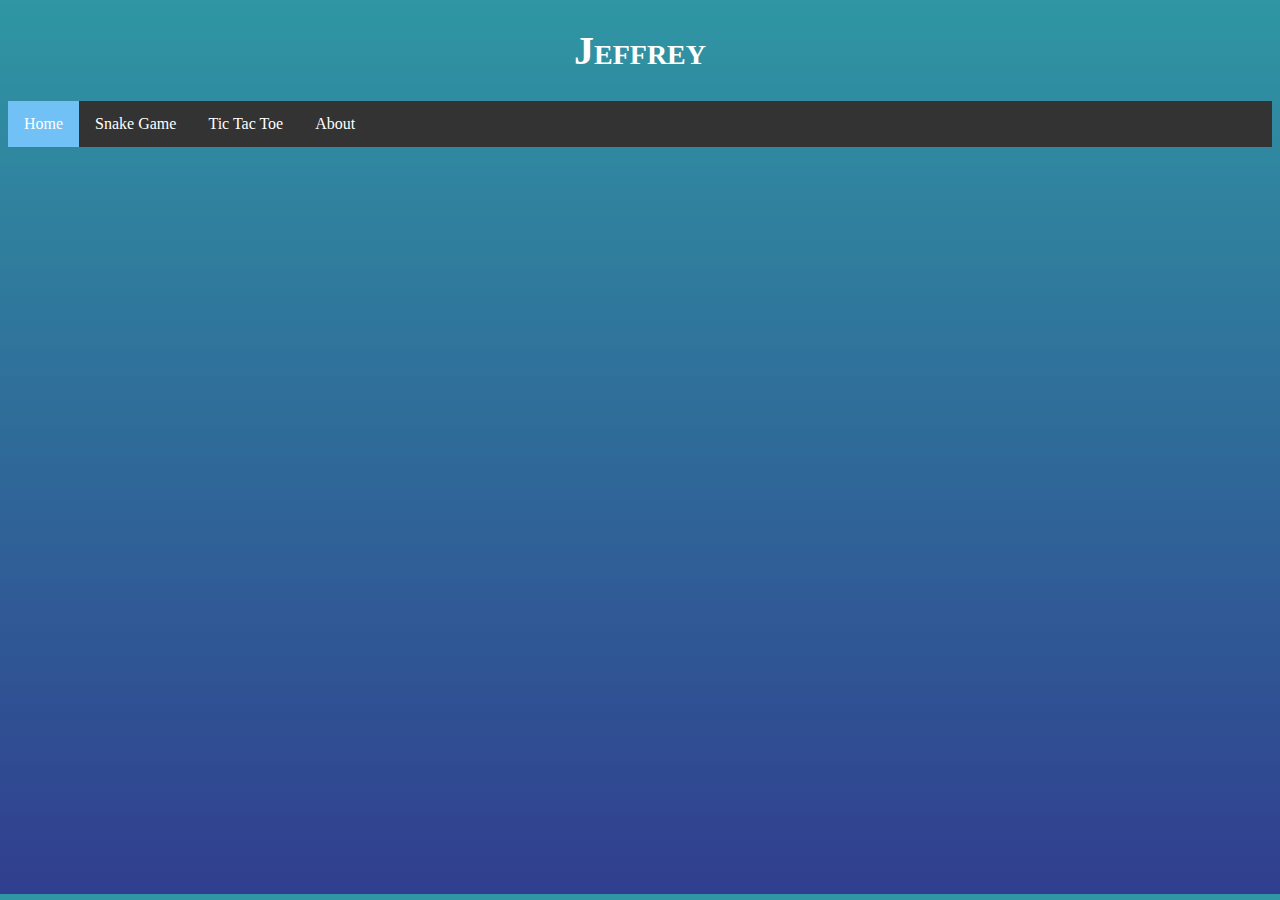
<file: index.html>
<!DOCTYPE html>
<html>
  <head>
  	<title>Homepage</title>
    <link rel="stylesheet" href="styles.css">
  </head>

  <body>
    <h1>Jeffrey</h1>
    <ul>
      <li><a class="active" href="index.html">Home</a></li>
      <li><a href="snakegame.html">Snake Game</a></li>
      <li><a href="tictactoe.html">Tic Tac Toe</a></li>
      <li><a href="abouts.html">About</a></li>
    </ul>

  </body>
</html>
</file>
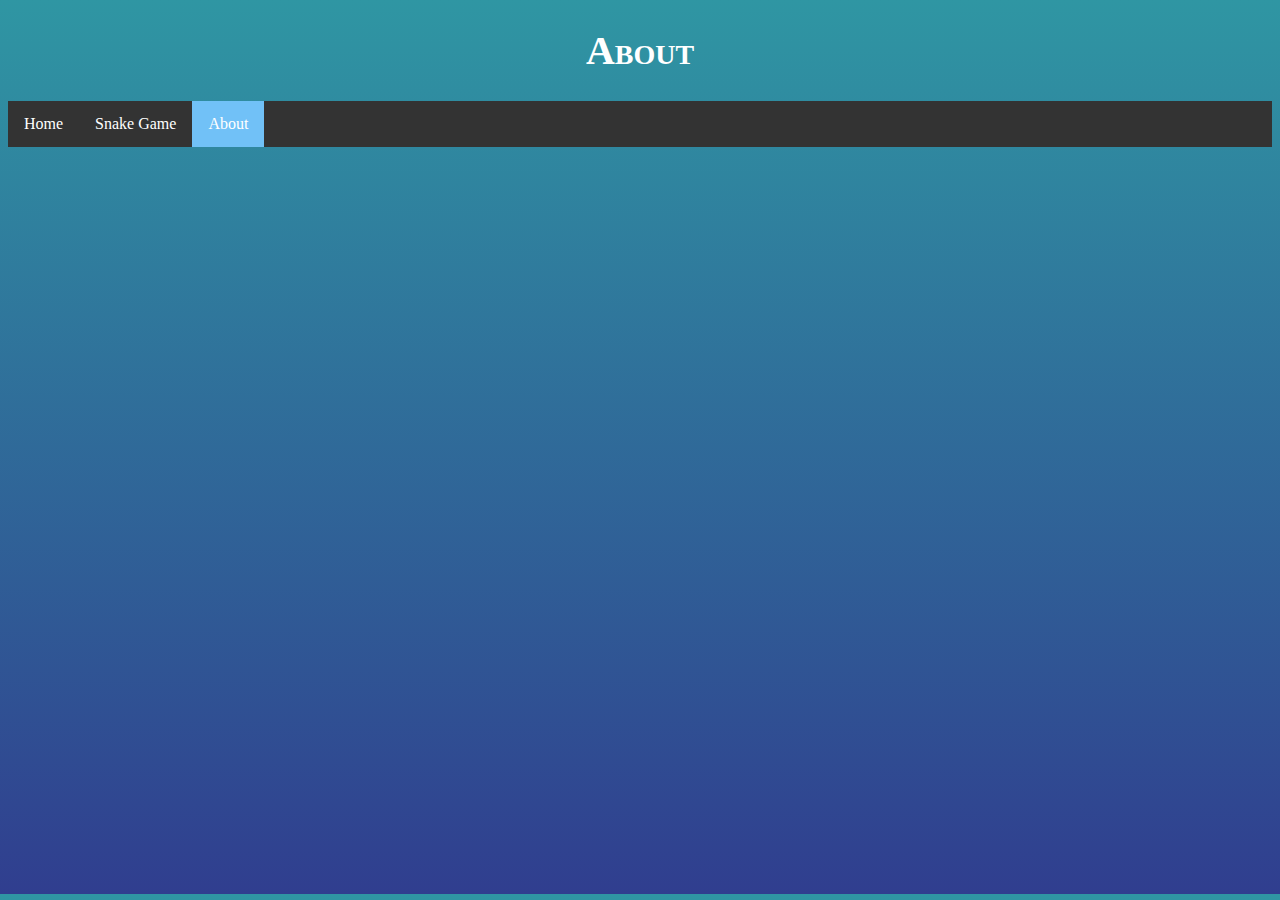
<file: about.html>
<!DOCTYPE html>
<html>
  <head>
  	<title>About</title>
        <link rel="stylesheet" href="styles.css">
  </head>

  <body>
    <h1>About</h1>
    <ul>
      <li><a href="index.html">Home</a></li>
      <li><a href="snakegame.html">Snake Game</a></li>
      <li><a class="active" href="about.html">About</a></li>
    </ul>

  </body>
</html>
</file>
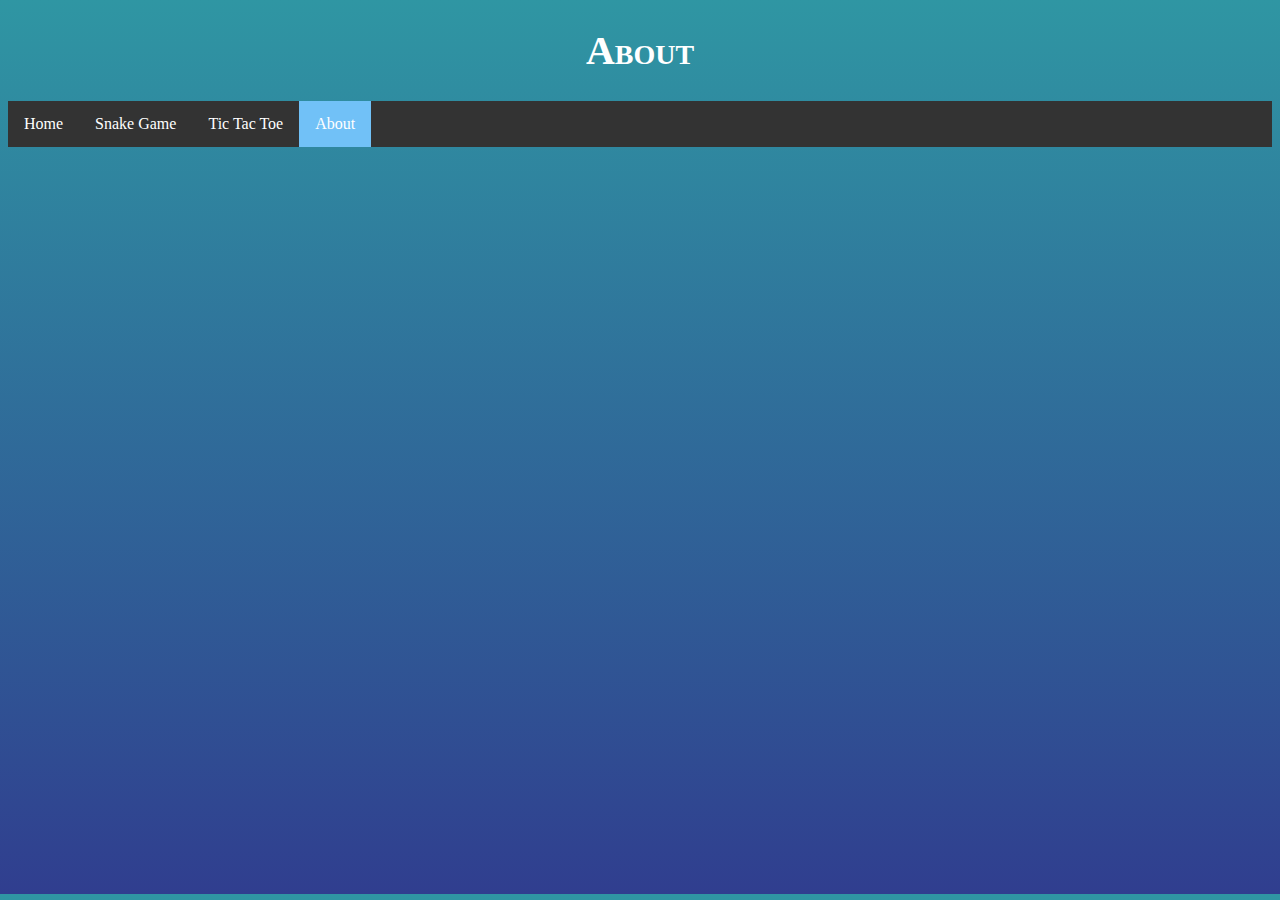
<file: abouts.html>
<!DOCTYPE html>
<html>
  <head>
  	<title>About</title>
    <link rel="stylesheet" href="styles.css">
  </head>

  <body>
    <h1>About</h1>
    <ul>
      <li><a href="index.html">Home</a></li>
      <li><a href="snakegame.html">Snake Game</a></li>
      <li><a href="tictactoe.html">Tic Tac Toe</a></li>
      <li><a class="active" href="abouts.html">About</a></li>
    </ul>

  </body>
</html>
</file>
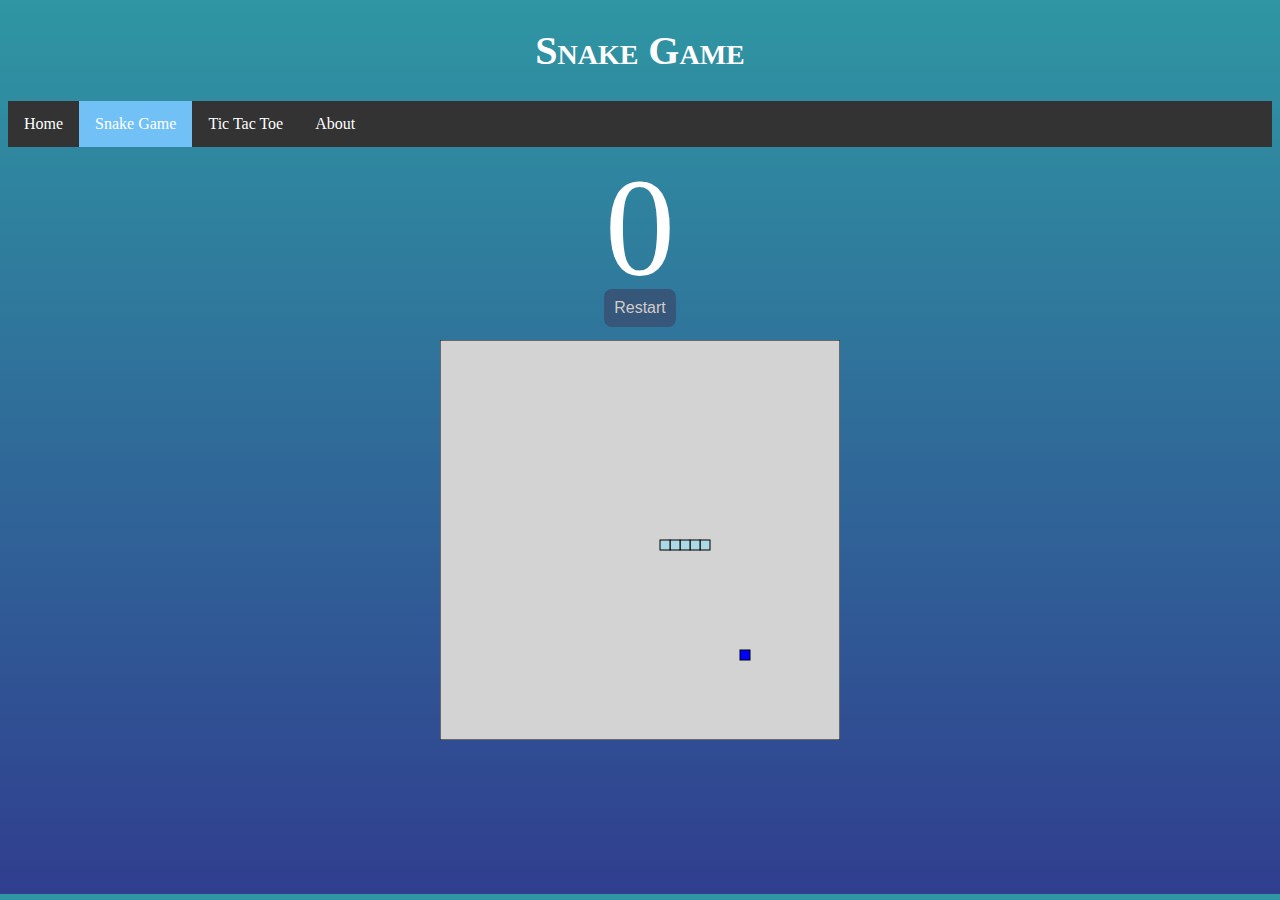
<file: snakegame.html>
<!DOCTYPE html>
<html>
  <head>
  	<title>Snake Game</title>
    <link rel="stylesheet" href="styles.css">
  </head>

  <body>
    <h1>Snake Game</h1>
    <ul>
      <li><a href="index.html">Home</a></li>
      <li><a class="active" href="snakegame.html">Snake Game</a></li>
      <li><a href="tictactoe.html">Tic Tac Toe</a></li>
      <li><a href="abouts.html">About</a></li>
    </ul>
    <div id="score">0</div>
    <canvas id="snakeboard" width="400" height="400"></canvas>

    <style>
      #snakeboard {
        position: absolute;
        top: 540px;
        left: 50%;
        transform: translate(-50%, -50%);
      }
      #score {
        color:rgb(255, 255, 255);
        text-align: center;
        font-size: 140px;
      }
      
    </style>

    <div class="center">
      <button onClick="window.location.reload();" class="button1">Restart</button>
    </div>

  </body>

  <script src="scripts/snakegame.js"></script>
</html>
</file>
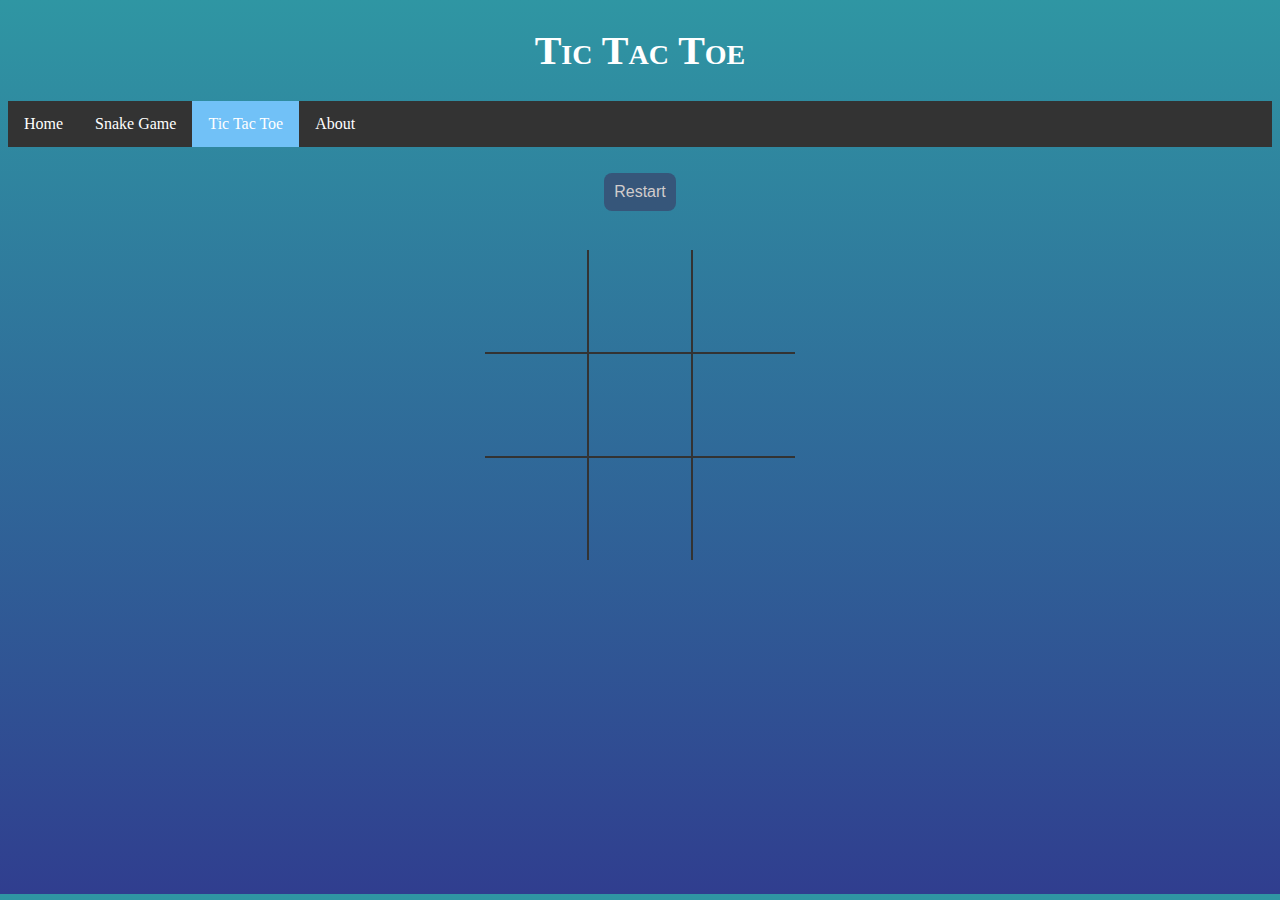
<file: tictactoe.html>
<!DOCTYPE html>
<html>
  <head>
  	<title>Tic Tac Toe</title>
    <link rel="stylesheet" href="styles.css">
  </head>

  <body>
    <h1>Tic Tac Toe</h1>
    <ul>
      <li><a href="index.html">Home</a></li>
      <li><a href="snakegame.html">Snake Game</a></li>
      <li><a class="active" href="tictactoe.html">Tic Tac Toe</a></li>
      <li><a href="abouts.html">About</a></li>
    </ul>
    <table>
        <tr>
            <td class="cell" id="0"></td>
            <td class="cell" id="1"></td>
            <td class="cell" id="2"></td>
        </tr>
        <tr>
            <td class="cell" id="3"></td>
            <td class="cell" id="4"></td>
            <td class="cell" id="5"></td>
        </tr>
        <tr>
            <td class="cell" id="6"></td>
            <td class="cell" id="7"></td>
            <td class="cell" id="8"></td>
        </tr>
    </table>

    <div class="endgame">
        <div class="text"></div>
    </div>
    <div class="center3"><button onClick="startGame()" class="button1">Restart</button></div>
    <script src="scripts/tictactoe.js"></script>
  </body>
</html>
</file>
<file: styles.css>
body {
  height: 95.5vh;
  background: linear-gradient(rgb(47,150,163), rgb(48,62,143));
}

h1 {
  font-family:Baskerville,Times,'Times New Roman',serif;
  font-size:40px;
  color:#ffffff;
  font-variant:small-caps;
  text-align:center;
  font-weight:bold;
  padding:0px 0px 0px 0px; /* Tweak this to your liking */
  }

p {
  color: rgb(0, 0, 0);
  font-family: verdana;
  font-size: 20px;
}
p.solid {border-style: solid;}

.center {
  display: flex;
  justify-content: center;
  align-items: center;
  height: 0px;
}

.center2 {
  display: flex;
  justify-content: center;
  align-items: center;
  height: 50px;
}

.center3 {
  display: flex;
  justify-content: center;
  align-items: center;
  height: 90px;
}

button {
  background-color: #36567a; /* Green */
  border: none;
  color: rgb(209, 204, 204);
  padding: 10px;
  text-align: center;
  text-decoration: none;
  display: inline-block;
  font-size: 16px;
  margin: 4px 2px;
  cursor: pointer;
}


.button1 {border-radius: 8px;}

ul {
  list-style-type: none;
  margin: 0;
  padding: 0;
  font-family: verdana;
  overflow: hidden;
  background-color: #333;
  position: top;
  top: 0;
  width: 100%;
}

li {
  float: left;
}

li a {
  display: block;
  color: white;
  text-align: center;
  padding: 14px 16px;
  text-decoration: none;
}

li a:hover:not(.active) {
  background-color: #111;
}

.active {
  background-color: #71c1f7;
}

/*Tic Tac Toe styles*/

td {
  border: 2px solid #333;
  height: 100px;
  width: 100px;
  text-align: center;
  vertical-align: middle;
  font-family: "Comic Sans Ms", cursive;
  font-size: 70px;
  cursor: pointer;
}

table {
  border-collapse: collapse;
  position: absolute;
  left: 50%;
  margin-left: -155px;
  top: 250px;
}

table tr:first-child td {
  border-top: 0;
}
table tr:last-child td {
  border-bottom: 0;
}
table tr td:first-child {
  border-left: 0;
}
table tr td:last-child {
  border-right: 0;
}

.endgame {
  display: none;
  width: 200px;
  top: 300px;
  background-color:rgba(160, 160, 160, 0.8);
  position: absolute;
  left: 50%;
  margin-left: -100px;
  padding-top: 50px;
  padding-bottom: 50px;
  text-align: center;
  border-radius: 5px;
  color: white;
  font-size: 2em;
}
</file>
